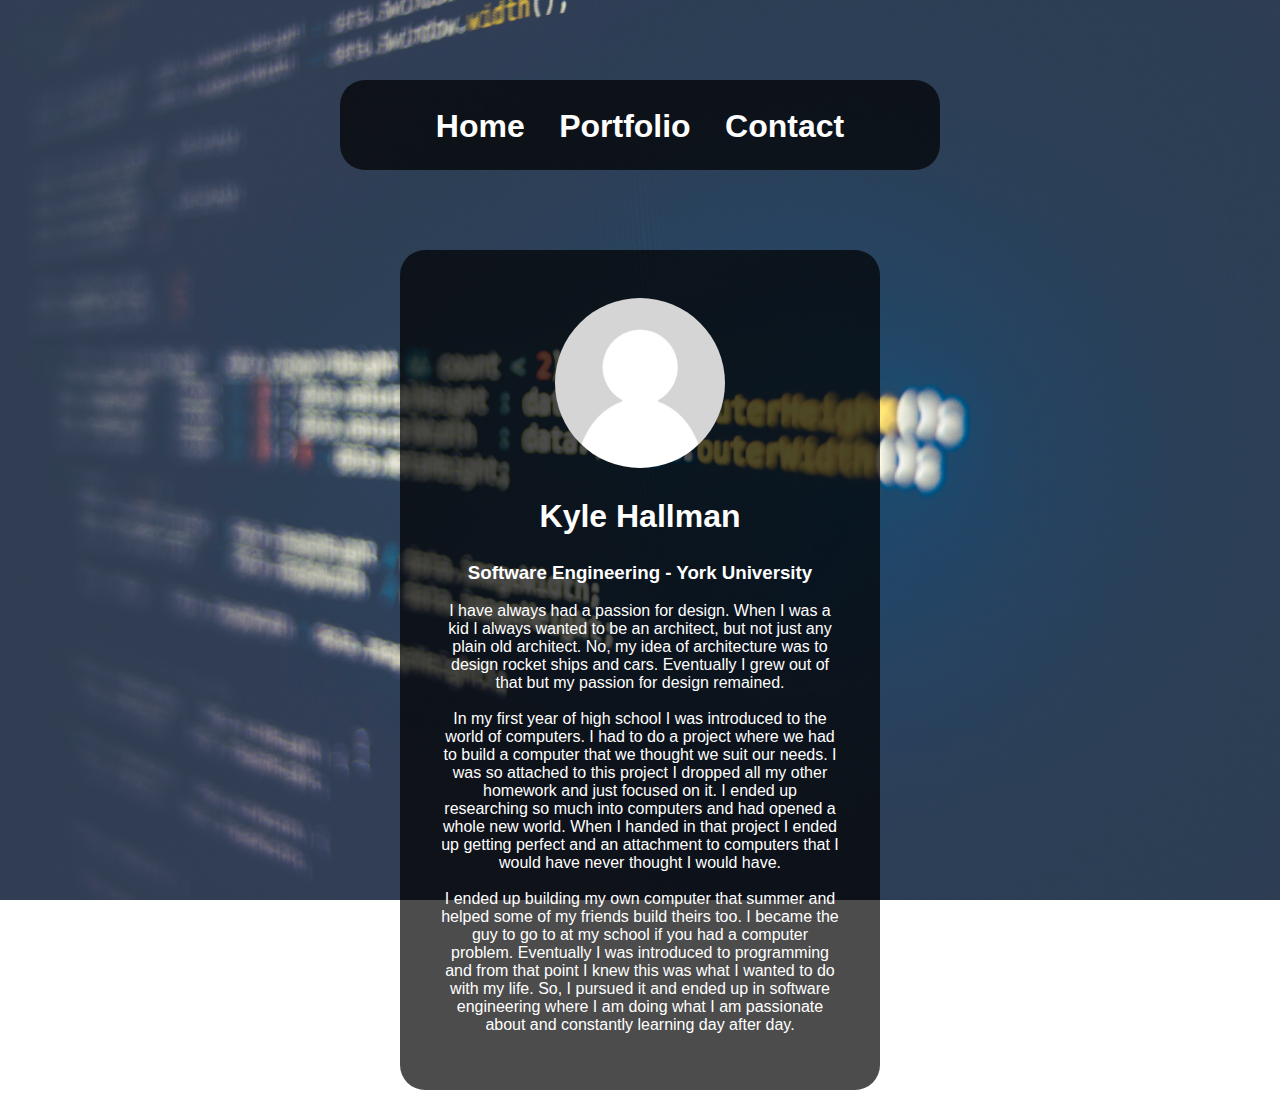
<file: index.html>
<html>


<head>
 <link rel="icon" href="\images\k.png">
 <link rel="stylesheet" type="text/css" href="css/master.css">
 <link href="https://maxcdn.bootstrapcdn.com/font-awesome/4.7.0/css/font-awesome.min.css" rel="stylesheet" integrity="sha384-wvfXpqpZZVQGK6TAh5PVlGOfQNHSoD2xbE+QkPxCAFlNEevoEH3Sl0sibVcOQVnN" crossorigin="anonymous">

</head>



<body>

	<div class="tabs">
		<!--has all the tabs and there locations for 
			on click
		-->
		<a href="/index.html"><h1>Home</h1></a>
		<a href="/portfolio.html"><h1>Portfolio</h1></a>
		<a href="/contact.html"><h1>Contact</h1></a></div>

	<div class="profile-box">
		<div class="portrait" style="display:inline-block; vertical-align:middle; text-align:center">
			<!--profile picture-->
			<img src="images/emptyprof.jpg" class="img">	
		</div>

		<!--h1 = name
			h2 = school/program
			p = short bio about self
		-->	
		<h1>Kyle Hallman</h1>	
		<h3>Software Engineering - York University</h5>
		<p>I have always had a passion for design. When I was a kid I always wanted to be an architect, but not just any plain old
			architect. No, my idea of architecture was to design rocket ships and cars. Eventually I grew out of that but my passion
			for design remained.
		<br><br> 
			In my first year of high school I was introduced to the world of computers. I had to do a project where we had to build a computer that we thought we suit our needs. I was so attached to this project I dropped all my other homework and just focused on it. I ended up researching so much into computers and had opened a whole new world. When I handed in that project I ended up getting perfect and an attachment to computers that I would have never thought I would have.
		 <br><br> 
		 	I ended up building my own computer that summer and helped some of my friends build theirs too. I became the guy to go to at my school if you had a computer problem. Eventually I was introduced to programming and from that point I knew this was what I wanted to do with my life. So, I pursued it and ended up in software engineering where I am doing what I am passionate about and constantly learning day after day.
</p>

	
	</div>
</body>
</html>
</file>
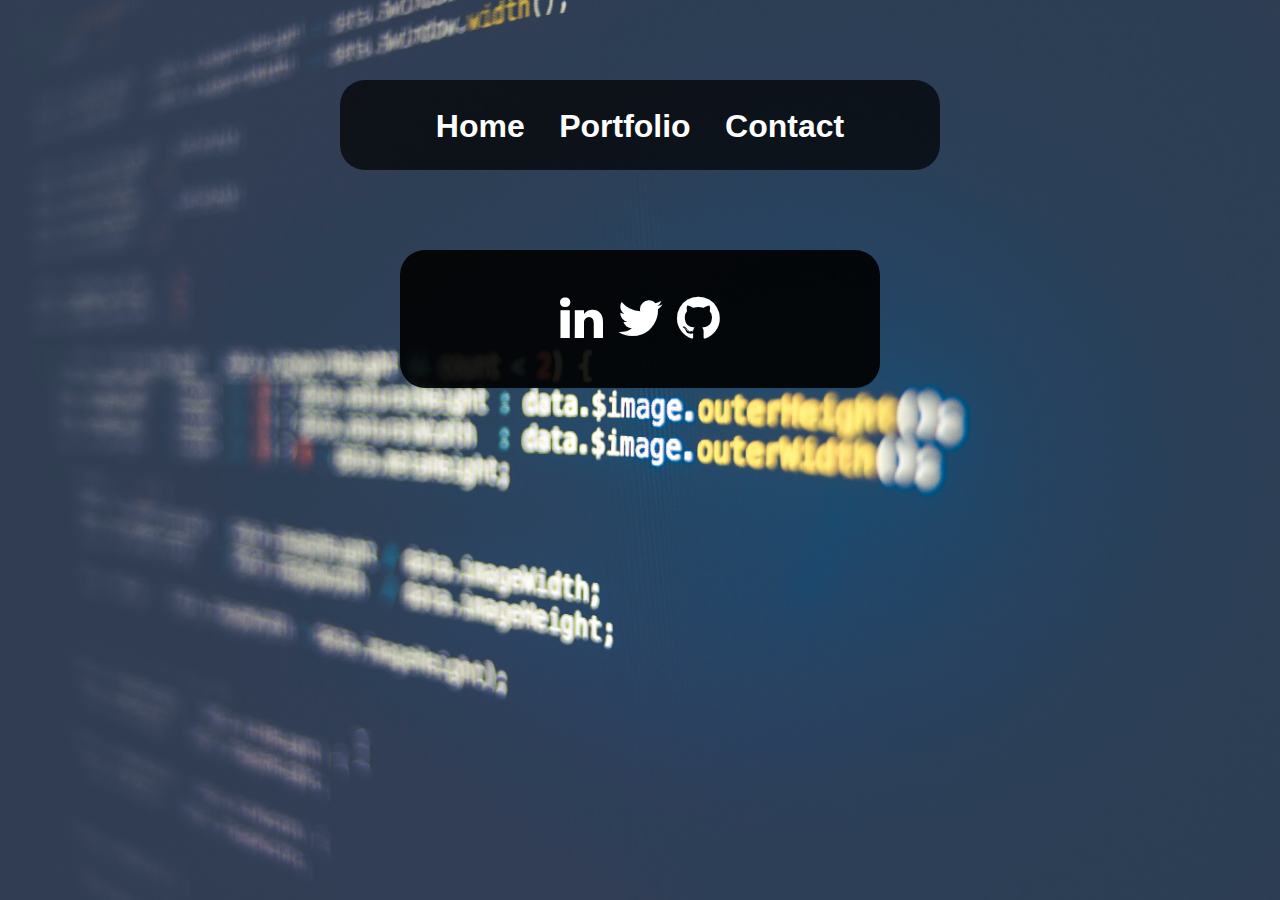
<file: contact.html>
<html>
<head>
	<link rel="icon" href="../images/k.png">
	<link rel="stylesheet" type="text/css" href="css/master.css">
	<link href="https://maxcdn.bootstrapcdn.com/font-awesome/4.7.0/css/font-awesome.min.css" rel="stylesheet" integrity="sha384-wvfXpqpZZVQGK6TAh5PVlGOfQNHSoD2xbE+QkPxCAFlNEevoEH3Sl0sibVcOQVnN" crossorigin="anonymous">

</head>

<body>

	<div class="tabs">
		<!--has all the tabs and there locations for 
			on click
		-->
		<a href="/index.html"><h1>Home</h1></a>
		<a href="/portfolio.html"><h1>Portfolio</h1></a>
		<a href="/contact.html"><h1>Contact</h1></a>
	</div>
	
	<div class="contact-main">
		<div class="icons">
			<!--Social media icons-->

			<!--Linkden-->
			<a href="https://www.linkedin.com/in/kyle-hallman-933867121/" target="_blank"><i class="fa fa-linkedin" aria-hidden="true"></i></a>

			<!--twitter-->
			<a href="https://twitter.com/Kyle__Hallman" target="_blank"><i class="fa fa-twitter" aria-hidden="true"></i></a>

			<!--Github-->
			<a href="https://github.com/khallman97" target="_blank"><i class="fa fa-github" aria-hidden="true"></i></a>
			
			<!--Youtube
			<i class="fa fa-youtube-play" aria-hidden="true"></i>
			-->
		</div>
	</div>
</body>
</html>
</file>
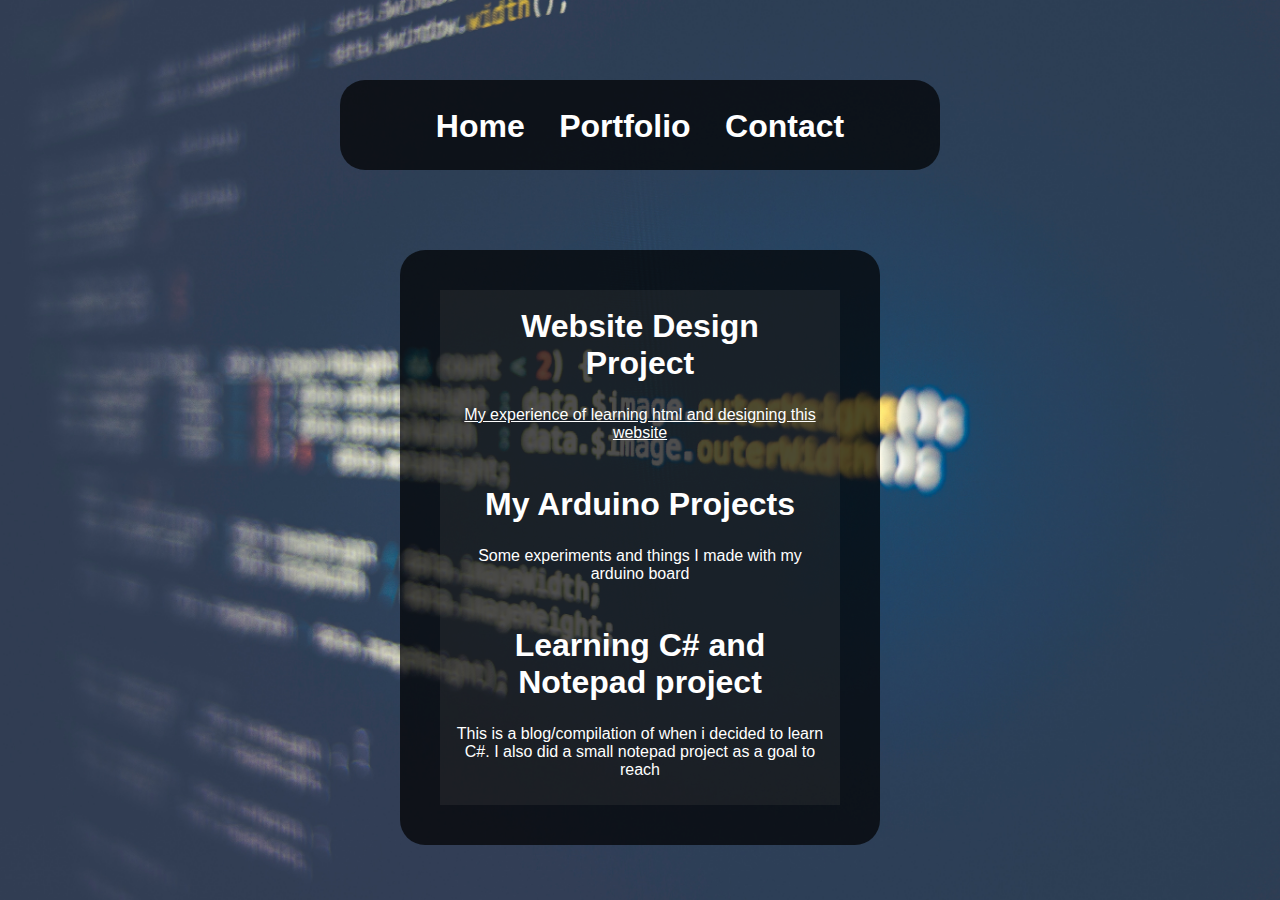
<file: portfolio.html>
<html>
<head>
	<link rel="stylesheet" type="text/css" href="css/master.css">
	<link rel="icon" href="/images/k.png">
</head>

<body>

<div class="tabs">
		<a href="/index.html"><h1>Home</h1></a>
		<a href="/portfolio.html"><h1>Portfolio</h1></a>
		<a href="/contact.html"><h1>Contact</h1></a>
</div>

<div class="main-Port">
	<!--activities, add new div and set classto
		generic-prof -->

	<!--Website Project-->
	<div class="generic-prof">
		<a href="/portfolioEvents/WebD.html">
			<h1>Website Design Project</h1>
			<p>My experience of learning html and designing this website</p>
		</a>	
	</div>

	<!--Ardunio-->
	<div class="generic-prof">
		<h1>My Arduino Projects</h1>
		<p>Some experiments and things I made with my arduino board</p>
	</div>

	<!--Learning C# and example-->
	<div class="generic-prof">
		<h1>Learning C# and Notepad project</h1>
		<p>This is a blog/compilation of when i decided to learn C#. 
		I also did a small notepad project as a goal to reach</p>
	</div>
	

</body>
</html>
</file>
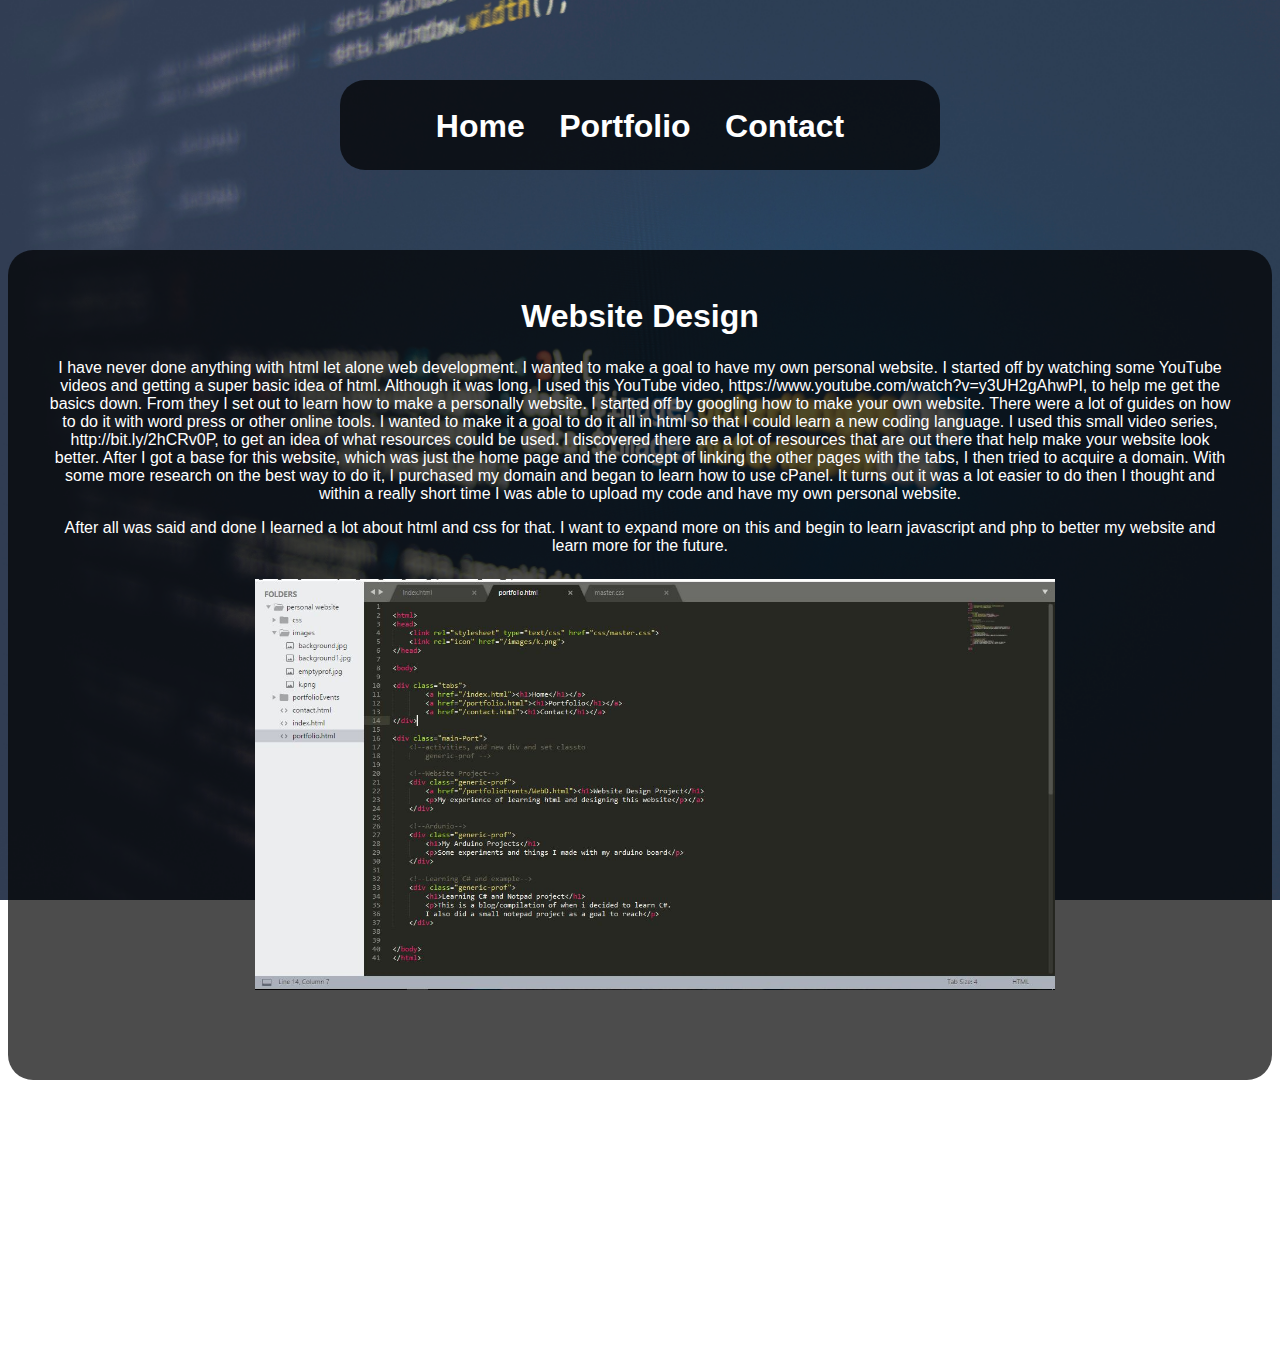
<file: portfolioEvents/WebD.html>
<!--THIS IS FOR THE BLOG OF THE WEBSITE DESIGN-->
<html>
<head>
	<link rel="stylesheet" type="text/css" href="portEvent.css">
	<link rel="icon" href="/images/k.png">
</head>

<body>
	<div class="tabs">
		<a href="/index.html"><h1>Home</h1></a>
		<a href="/portfolio.html"><h1>Portfolio</h1></a>
		<a href="/contact.html"><h1>Contact</h1></a>
	</div>

	<div class="port-events">
		<!--Talk about how and your thoughts on making this website -->

		<h1>Website Design</h1>
		<p>		I have never done anything with html let alone web development. I wanted to make a goal to have my own personal website. I started off by watching some YouTube videos and getting a super basic idea of html. Although it was long, I used this YouTube video, https://www.youtube.com/watch?v=y3UH2gAhwPI, to help me get the basics down. From they I set out to learn how to make a personally website. I started off by googling how to make your own website. There were a lot of guides on how to do it with word press or other online tools. I wanted to make it a goal to do it all in html so that I could learn a new coding language. I used this small video series, http://bit.ly/2hCRv0P, to get an idea of what resources could be used. I discovered there are a lot of resources that are out there that help make your website look better. After I got a base for this website, which was just the home page and the concept of linking the other pages with the tabs, I then tried to acquire a domain. With some more research on the best way to do it, I purchased my domain and began to learn how to use cPanel. It turns out it was a lot easier to do then I thought and within a really short time I was able to upload my code and have my own personal website.
		</p>
		<p>After all was said and done I learned a lot about html and css for that. I want to expand more on this and begin to learn javascript and php to better my website and learn more for the future.

		<div class="portrait" style="display:inline-block; vertical-align:middle; text-align:center">
			<!--profile picture-->
			<img src="htmlCodeExample.JPG" class="img">	
		</div>
		


	</div>






</body>
</html>
</file>
<file: css/master.css>
html { 
  background: url(../images/background1.jpg) no-repeat center center fixed; 
  -webkit-background-size: cover;
  -moz-background-size: cover;
  -o-background-size: cover;
  background-size: cover;
  font-family: "Helvetica Neue", sans-serif;
}

a { color: inherit; } 

h1,img{
	display: inline-block;
	padding: 15px;
	margin: -7 auto;
}
.tabs {
	width: 600px;
	height: 50px;
	background: rgba(0,0,0,0.7);
	padding-top:20px;
	padding-bottom: 20px;
	color: white;
	margin: 0 auto;
	margin-top: 80px;
	text-align: center;
	border-radius: 25px;
}

.profile-box{
	width: 400px;
	background: rgba(0,0,0,0.7);
	padding: 40px;
	color:white	;
	margin: 0 auto;
	margin-top: 80px; 
	text-align: center;
	border-radius: 25px;
}
.portrait {
	margin: 0 auto;
	height: 200px;
	width: 200px;
	display: inline-block;	
}

.img{
	border-radius: 50%;
	max-width: 85%;
    max-height: 85%;
   
}

.icons-social {
	font-size: 40px;
}

.main-Port {
	width: 400px;
	background: rgba(0,0,0,0.7);
	padding: 40px;
	color:white	;
	margin: 0 auto;
	margin-top: 80px; 
	text-align: center;
	border-radius: 25px;
}

.generic-prof {
	background: rgba(85,85,85,0.2);
	padding: 10px;
}

.contact-main {
	width: 400px;
	background: rgba(0,0,0,0.9);
	padding: 40px;
	color:white	;
	margin: 0 auto;
	margin-top: 80px; 
	text-align: center;
	border-radius: 25px;

}
.icons {
	font-size: 50px;
}
</file>
<file: portfolioEvents/portEvent.css>
html { 
  background: url(../images/background1.jpg) no-repeat center center fixed; 
  -webkit-background-size: cover;
  -moz-background-size: cover;
  -o-background-size: cover;
  background-size: cover;
  font-family: "Helvetica Neue", sans-serif;
}

a { color: inherit; } 

h1,img{
	display: inline-block;
	padding: 15px;
	margin: -7 auto;
}
.tabs {
	width: 600px;
	height: 50px;
	background: rgba(0,0,0,0.7);
	padding-top:20px;
	padding-bottom: 20px;
	color: white;
	margin: 0 auto;
	margin-top: 80px;
	text-align: center;
	border-radius: 25px;
}

.main-Port {
	width: 400px;
	background: rgba(0,0,0,0.7);
	padding: 40px;
	color:white	;
	margin: 0 auto;
	margin-top: 80px; 
	text-align: center;
	border-radius: 25px;
}
.port-events {
	height: 750px;
	background: rgba(0,0,0,0.7);
	padding: 40px;
	color:white	;
	margin: 0 auto;
	margin-top: 80px; 
	text-align: center;
	border-radius: 25px;	
}

.portrait {
	margin: 0 auto;
	height: 800px;
	width: 800px;
	display: inline-block;	
}
.img{
	border-radius: 0%;
	max-width: 100%;
    max-height: 100%;
   
}
</file>
